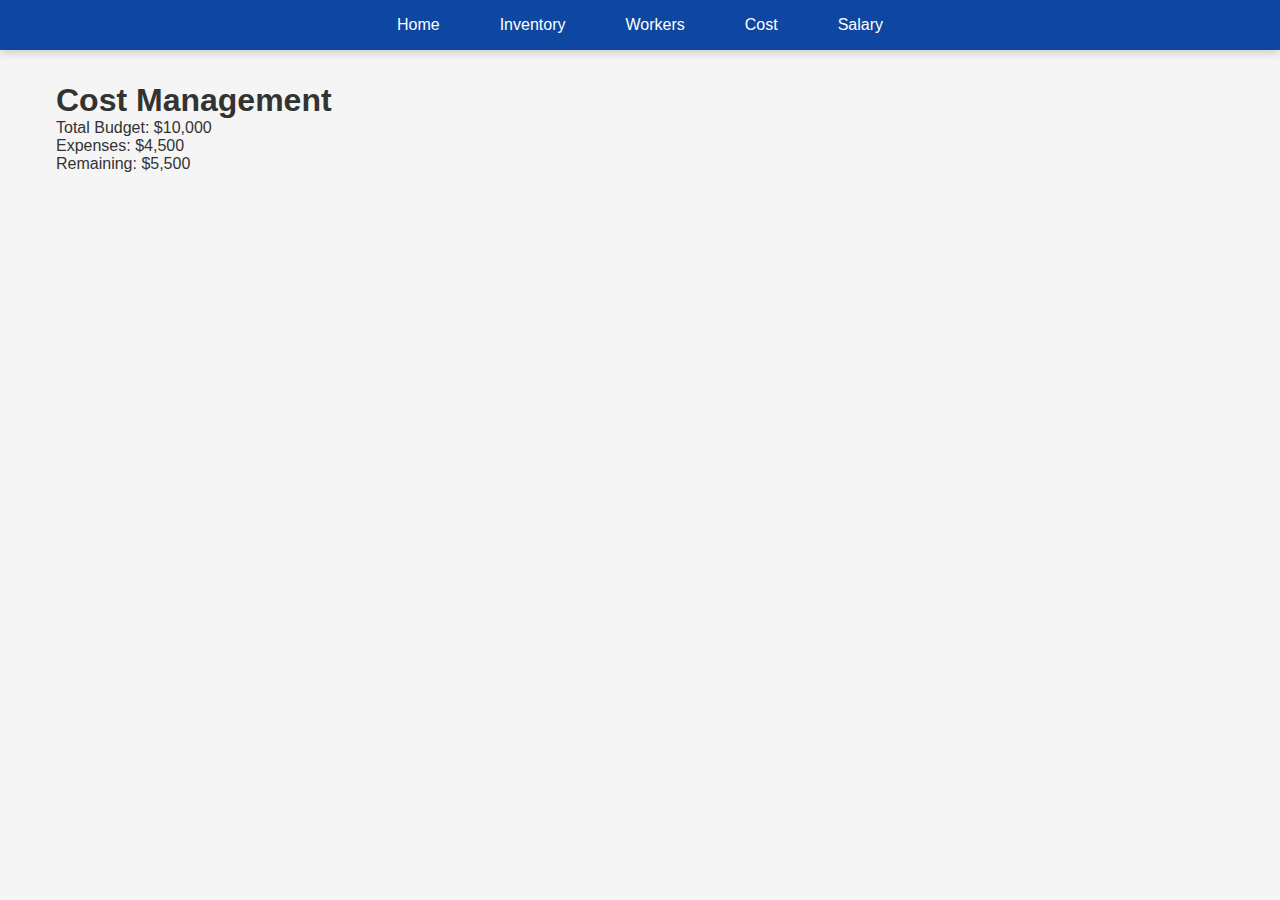
<file: cost.html>
<!DOCTYPE html>
<html lang="en">
<head>
    <meta charset="UTF-8">
    <meta name="viewport" content="width=device-width, initial-scale=1.0">
    <title>Cost Management</title>
    <link rel="stylesheet" href="assets/css/style.css">
</head>
<body>
    <nav>
        <ul>
            <li><a href="index.html">Home</a></li>
            <li><a href="inventory.html">Inventory</a></li>
            <li><a href="workers.html">Workers</a></li>
            <li><a href="cost.html">Cost</a></li>
            <li><a href="salary.html">Salary</a></li>
        </ul>
    </nav>

    <div class="container">
        <h1>Cost Management</h1>
        <p>Total Budget: $10,000</p>
        <p>Expenses: $4,500</p>
        <p>Remaining: $5,500</p>
    </div>

    <script src="assets/js/script.js"></script>
</body>
</html>
</file>
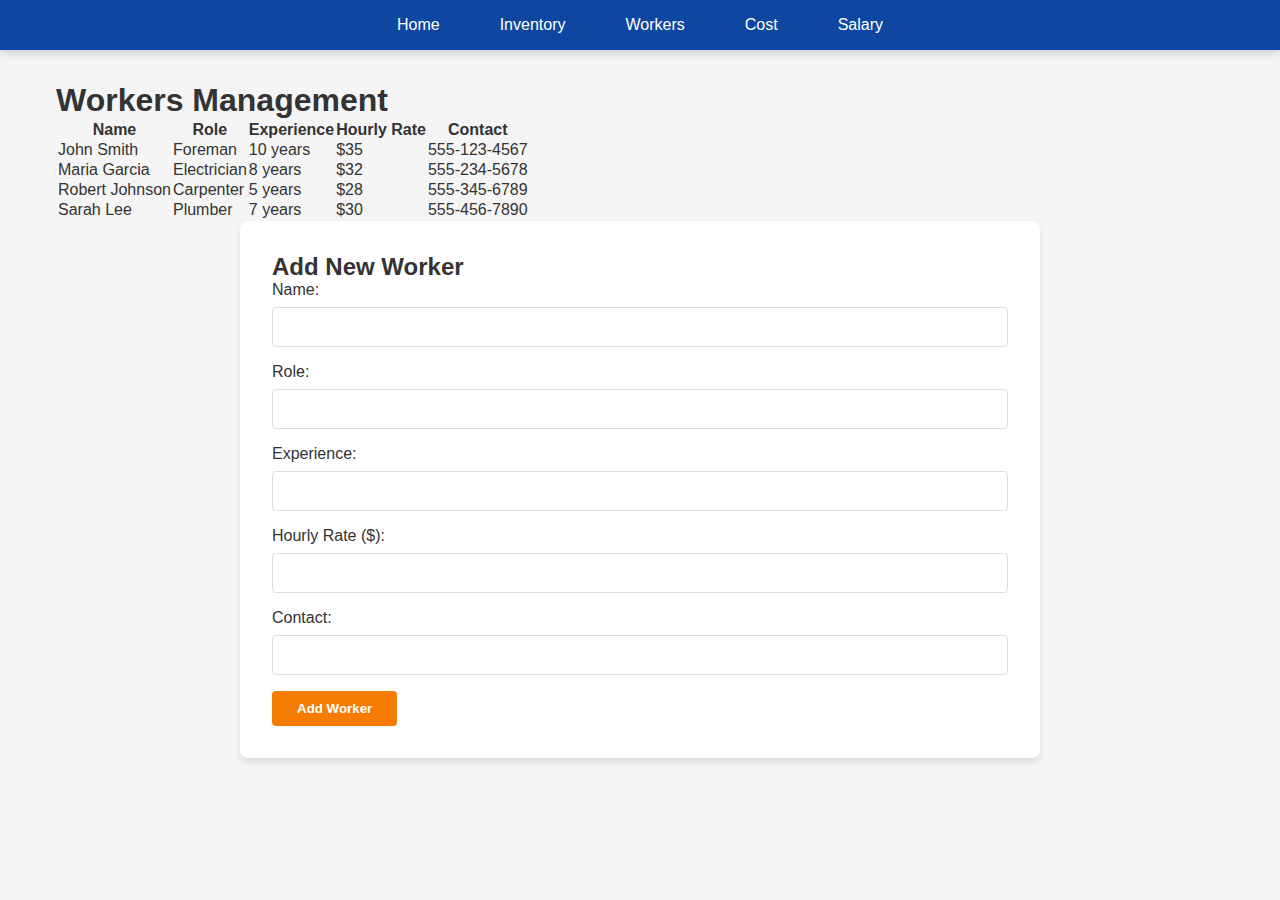
<file: workers.html>
<!DOCTYPE html>
<html lang="en">
<head>
    <meta charset="UTF-8">
    <meta name="viewport" content="width=device-width, initial-scale=1.0">
    <title>Workers Management</title>
    <link rel="stylesheet" href="assets/css/style.css">
</head>
<body>
    <nav>
        <ul>
            <li><a href="index.html">Home</a></li>
            <li><a href="inventory.html">Inventory</a></li>
            <li><a href="workers.html">Workers</a></li>
            <li><a href="cost.html">Cost</a></li>
            <li><a href="salary.html">Salary</a></li>
        </ul>
    </nav>
    <div class="container">
        <h1>Workers Management</h1>
        <table>
            <tr>
                <th>Name</th>
                <th>Role</th>
                <th>Experience</th>
                <th>Hourly Rate</th>
                <th>Contact</th>
            </tr>
            <tr>
                <td>John Smith</td>
                <td>Foreman</td>
                <td>10 years</td>
                <td>$35</td>
                <td>555-123-4567</td>
            </tr>
            <tr>
                <td>Maria Garcia</td>
                <td>Electrician</td>
                <td>8 years</td>
                <td>$32</td>
                <td>555-234-5678</td>
            </tr>
            <tr>
                <td>Robert Johnson</td>
                <td>Carpenter</td>
                <td>5 years</td>
                <td>$28</td>
                <td>555-345-6789</td>
            </tr>
            <tr>
                <td>Sarah Lee</td>
                <td>Plumber</td>
                <td>7 years</td>
                <td>$30</td>
                <td>555-456-7890</td>
            </tr>
        </table>
        
        <div class="form-container">
            <h2>Add New Worker</h2>
            <form id="worker-form">
                <div class="form-group">
                    <label for="name">Name:</label>
                    <input type="text" id="name" name="name" required>
                </div>
                <div class="form-group">
                    <label for="role">Role:</label>
                    <input type="text" id="role" name="role" required>
                </div>
                <div class="form-group">
                    <label for="experience">Experience:</label>
                    <input type="text" id="experience" name="experience" required>
                </div>
                <div class="form-group">
                    <label for="rate">Hourly Rate ($):</label>
                    <input type="number" id="rate" name="rate" min="0" step="0.01" required>
                </div>
                <div class="form-group">
                    <label for="contact">Contact:</label>
                    <input type="tel" id="contact" name="contact" required>
                </div>
                <button type="submit" class="btn">Add Worker</button>
            </form>
        </div>
    </div>
    <script src="assets/js/workers.js"></script>
</body>
</html>
</file>
<file: assets/css/style.css>
* {
    margin: 0;
    padding: 0;
    box-sizing: border-box;
    font-family: 'Segoe UI', Tahoma, Geneva, Verdana, sans-serif;
}

body {
    background-color: #f5f5f5;
    color: #333;
}

nav {
    background-color: #0d47a1;
    padding: 1rem 0;
    position: sticky;
    top: 0;
    box-shadow: 0 2px 10px rgba(0, 0, 0, 0.2);
    z-index: 100;
}

nav ul {
    display: flex;
    justify-content: center;
    list-style: none;
}

nav ul li {
    margin: 0 15px;
    position: relative;
}

nav ul li a {
    color: white;
    text-decoration: none;
    font-weight: 500;
    padding: 10px 15px;
    border-radius: 4px;
    transition: background-color 0.3s;
}

nav ul li a:hover {
    background-color: #1565c0;
}

.active {
    background-color: #1565c0;
}

.container {
    max-width: 1200px;
    margin: 2rem auto;
    padding: 0 1rem;
}

.hero {
    background: linear-gradient(rgba(0,0,0,0.7), rgba(0,0,0,0.7)), url('../images/construction-bg.jpg') center/cover no-repeat;
    color: white;
    text-align: center;
    padding: 100px 20px;
    border-radius: 8px;
    margin-bottom: 2rem;
}

.hero h1 {
    font-size: 3rem;
    margin-bottom: 1rem;
}

.hero p {
    font-size: 1.2rem;
    max-width: 800px;
    margin: 0 auto 2rem;
}

.btn {
    display: inline-block;
    background: #f57c00;
    color: white;
    padding: 10px 25px;
    border-radius: 4px;
    text-decoration: none;
    font-weight: bold;
    transition: all 0.3s;
    border: none;
    cursor: pointer;
}

.btn:hover {
    background: #ff9800;
    transform: translateY(-2px);
}

.features {
    display: grid;
    grid-template-columns: repeat(auto-fit, minmax(300px, 1fr));
    gap: 2rem;
    margin-bottom: 3rem;
}

.feature-card {
    background: white;
    border-radius: 8px;
    padding: 2rem;
    box-shadow: 0 4px 6px rgba(0, 0, 0, 0.1);
    transition: transform 0.3s;
    text-align: center;
}

.feature-card:hover {
    transform: translateY(-10px);
}

.feature-icon {
    font-size: 3rem;
    margin-bottom: 1rem;
    color: #0d47a1;
}

.overview {
    background: white;
    border-radius: 8px;
    padding: 2rem;
    box-shadow: 0 4px 6px rgba(0, 0, 0, 0.1);
    margin-bottom: 2rem;
}

.dashboard {
    display: grid;
    grid-template-columns: repeat(auto-fit, minmax(250px, 1fr));
    gap: 1.5rem;
    margin-bottom: 2rem;
}

.stat-card {
    background: white;
    border-radius: 8px;
    padding: 1.5rem;
    box-shadow: 0 4px 6px rgba(0, 0, 0, 0.1);
    text-align: center;
}

.stat-value {
    font-size: 2.5rem;
    font-weight: bold;
    margin: 0.5rem 0;
    color: #0d47a1;
}

.notification {
    position: fixed;
    bottom: 20px;
    right: 20px;
    background: #323232;
    color: white;
    padding: 12px 24px;
    border-radius: 4px;
    display: none;
    box-shadow: 0 2px 10px rgba(0, 0, 0, 0.3);
    z-index: 1000;
}

.progress-container {
    background: #ddd;
    border-radius: 20px;
    margin-bottom: 10px;
    height: 20px;
}

.progress-bar {
    height: 100%;
    width: 75%;
    background: #4caf50;
    border-radius: 20px;
    display: flex;
    align-items: center;
    justify-content: center;
    color: white;
    font-size: 12px;
    font-weight: bold;
}

.modal {
    display: none;
    position: fixed;
    top: 0;
    left: 0;
    width: 100%;
    height: 100%;
    background-color: rgba(0, 0, 0, 0.7);
    z-index: 1000;
    justify-content: center;
    align-items: center;
}

.modal-content {
    background-color: white;
    padding: 2rem;
    border-radius: 8px;
    max-width: 500px;
    width: 100%;
    position: relative;
}

.close {
    position: absolute;
    top: 15px;
    right: 15px;
    font-size: 1.5rem;
    cursor: pointer;
}

.form-group {
    margin-bottom: 1rem;
}

.form-group label {
    display: block;
    margin-bottom: 0.5rem;
    font-weight: 500;
}

.form-group input, .form-group textarea, .form-group select {
    width: 100%;
    padding: 10px;
    border: 1px solid #ddd;
    border-radius: 4px;
    font-size: 1rem;
}

footer {
    background: #0d47a1;
    color: white;
    text-align: center;
    padding: 2rem 0;
    margin-top: 3rem;
}

.footer-links {
    display: flex;
    justify-content: center;
    gap: 2rem;
    margin: 1rem 0;
}

.footer-links a {
    color: white;
    text-decoration: none;
}

/* Additional styles for other pages */

/* Table styles for inventory and workers pages */
.data-table {
    width: 100%;
    border-collapse: collapse;
    margin: 1rem 0;
    background: white;
    border-radius: 8px;
    overflow: hidden;
    box-shadow: 0 4px 6px rgba(0, 0, 0, 0.1);
}

.data-table th, .data-table td {
    padding: 12px 15px;
    text-align: left;
    border-bottom: 1px solid #ddd;
}

.data-table th {
    background-color: #0d47a1;
    color: white;
    font-weight: 500;
}

.data-table tr:last-child td {
    border-bottom: none;
}

.data-table tr:hover {
    background-color: #f8f8f8;
}

/* Search and filter controls */
.controls {
    display: flex;
    justify-content: space-between;
    align-items: center;
    margin-bottom: 1.5rem;
    flex-wrap: wrap;
    gap: 1rem;
}

.search-box {
    display: flex;
    max-width: 300px;
    width: 100%;
}

.search-box input {
    flex-grow: 1;
    padding: 10px;
    border: 1px solid #ddd;
    border-radius: 4px 0 0 4px;
    font-size: 1rem;
}

.search-box button {
    background: #0d47a1;
    color: white;
    border: none;
    padding: 0 15px;
    border-radius: 0 4px 4px 0;
    cursor: pointer;
}

/* Form styles */
.form-container {
    background: white;
    padding: 2rem;
    border-radius: 8px;
    box-shadow: 0 4px 6px rgba(0, 0, 0, 0.1);
    max-width: 800px;
    margin: 0 auto;
}

/* Status indicators */
.status {
    padding: 5px 10px;
    border-radius: 20px;
    font-size: 0.8rem;
    font-weight: 500;
    display: inline-block;
}

.status-active {
    background-color: #e3f2fd;
    color: #0d47a1;
}

.status-low {
    background-color: #fff8e1;
    color: #ff8f00;
}

.status-completed {
    background-color: #e8f5e9;
    color: #388e3c;
}

.status-urgent {
    background-color: #ffebee;
    color: #d32f2f;
}

/* Action buttons */
.action-btn {
    background: none;
    border: none;
    cursor: pointer;
    margin-right: 5px;
    color: #0d47a1;
    font-size: 1.2rem;
}

/* Chart containers */
.chart-container {
    background: white;
    border-radius: 8px;
    padding: 1.5rem;
    box-shadow: 0 4px 6px rgba(0, 0, 0, 0.1);
    margin-bottom: 2rem;
    height: 300px;
}

/* Calendar styles */
.calendar {
    background: white;
    border-radius: 8px;
    padding: 1.5rem;
    box-shadow: 0 4px 6px rgba(0, 0, 0, 0.1);
}

.calendar-header {
    display: flex;
    justify-content: space-between;
    align-items: center;
    margin-bottom: 1rem;
}

.calendar-day {
    border: 1px solid #ddd;
    height: 120px;
    padding: 5px;
    position: relative;
}

.event {
    background: #e3f2fd;
    border-left: 3px solid #0d47a1;
    padding: 3px 5px;
    margin-bottom: 3px;
    font-size: 0.8rem;
    cursor: pointer;
}

/* For mobile responsiveness */
@media (max-width: 768px) {
    nav ul {
        flex-direction: column;
        align-items: center;
    }
    
    nav ul li {
        margin: 10px 0;
    }
    
    .hero h1 {
        font-size: 2rem;
    }
    
    .controls {
        flex-direction: column;
        align-items: stretch;
    }
    
    .search-box {
        max-width: 100%;
    }
    
    .footer-links {
        flex-direction: column;
        gap: 1rem;
    }
}
</file>
